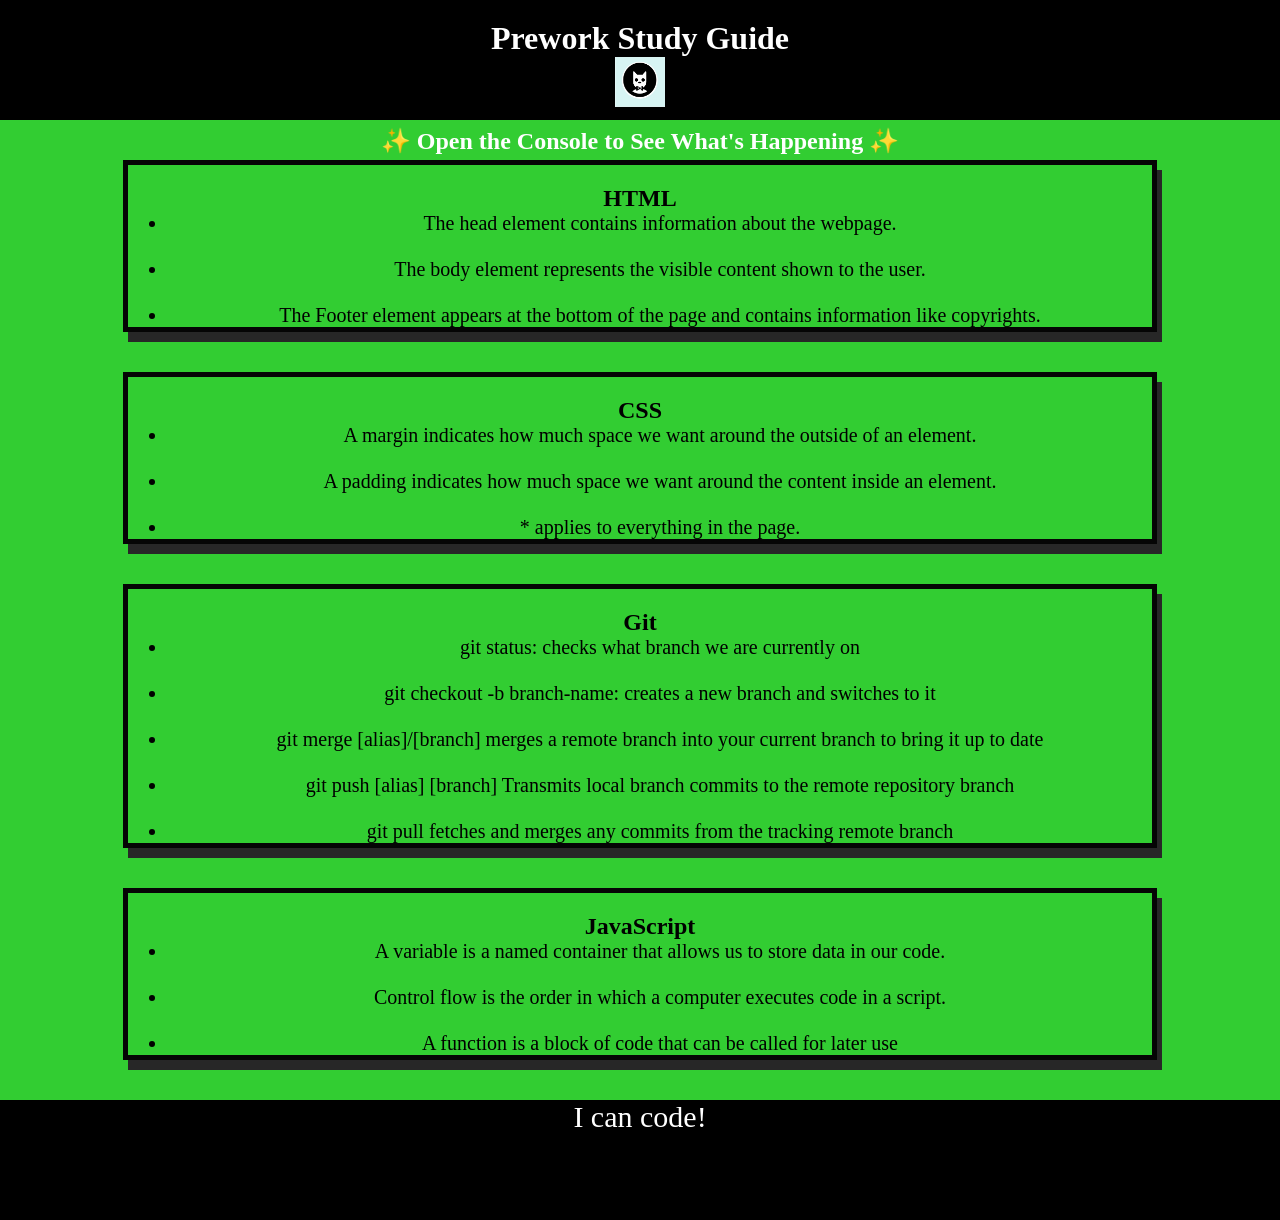
<file: index.html>
<!DOCTYPE html>

<html lang="en">

  <head>

    <meta charset="UTF-8" />

    <meta http-equiv="X-UA-Compatible" content="IE=edge" />

    <meta name="viewport" content="width=device-width, initial-scale=1.0" />

    <link rel="stylesheet" href="./assets/style.css">

    <title>Prework Study Guide</title>

  </head>

  <body>

    <header id="top">

      <h1>Prework Study Guide</h1>

      <img src="./assets/bowtie-cat.png" alt="Profile image of cat wearing a bow tie." />

      <h2>✨ Open the Console to See What's Happening ✨</h2>

    </header>

    <main>

      <section class="card" id="html-section">

        <h2>HTML</h2>

     <ul>

       <li>The head element contains information about the webpage.</li>

       <br/>

       <li>The body element represents the visible content shown to the user.</li>

       <br/>

       <li>The Footer element appears at the bottom of the page and contains information like copyrights.</li>
      
     </ul>

      </section>
   
      <section class="card" id="css-section">

        <h2>CSS</h2>

     <ul>

      <li>A margin indicates how much space we want around the outside of an element.</li>

      <br/>
    
      <li>A padding indicates how much space we want around the content inside an element.</li>

      <br/>

      <li>* applies to everything in the page.</li>  

     </ul>
   
      </section>
   
      <section class="card" id="git-section">

        <h2>Git</h2>

     <ul>

      <li>git status: checks what branch we are currently on</li>

      <br/>

      <li>git checkout -b branch-name: creates a new branch and switches to it</li>

      <br/>

      <li>git merge [alias]/[branch] merges a remote branch into your current branch to bring it up to date</li>

      <br/>

      <li>git push [alias] [branch] Transmits local branch commits to the remote repository branch</li>

      <br/>
      
      <li>git pull fetches and merges any commits from the tracking remote branch</li>

     </ul>
   
      </section>
   
      <section class="card" id="javascript-section">

        <h2>JavaScript</h2>

     <ul>

      <li>A variable is a named container that allows us to store data in our code.</li>

      <br/>

      <li>Control flow is the order in which a computer executes code in a script.</li>

      <br/>

      <li>A function is a block of code that can be called for later use</li>

     </ul>
   
      </section>

    </main>

    <footer>

      <p>I can code!</p>

    </footer>

    <script src="./assets/script.js"></script>

  </body>

</html>
</file>
<file: assets/style.css>
* {
    margin: 0;
    padding: 0;
}

header,
footer {
    width: 100%;
    height: 120px;
    background-color: rgb(0, 0, 0);
    color: white;
}

h1,
h2 {
    text-align: center;
    padding-top: 20px;
}

img {
    display: block;
    height: 50px;
    width: 50px;
    margin-left: auto;
    margin-right: auto;
}

ul {
    padding-left: 40px;
    font-size: 20px;
    text-align: center;
}

p {
    text-align: center;
    font-size: 30px;
  }

.card {
    width: 80%;
    margin: 40px auto;
    border: 5px solid rgb(5, 5, 5);
    box-shadow: 5px 10px #272727;
  }

body {
      background-color: limegreen;
     }
</file>
